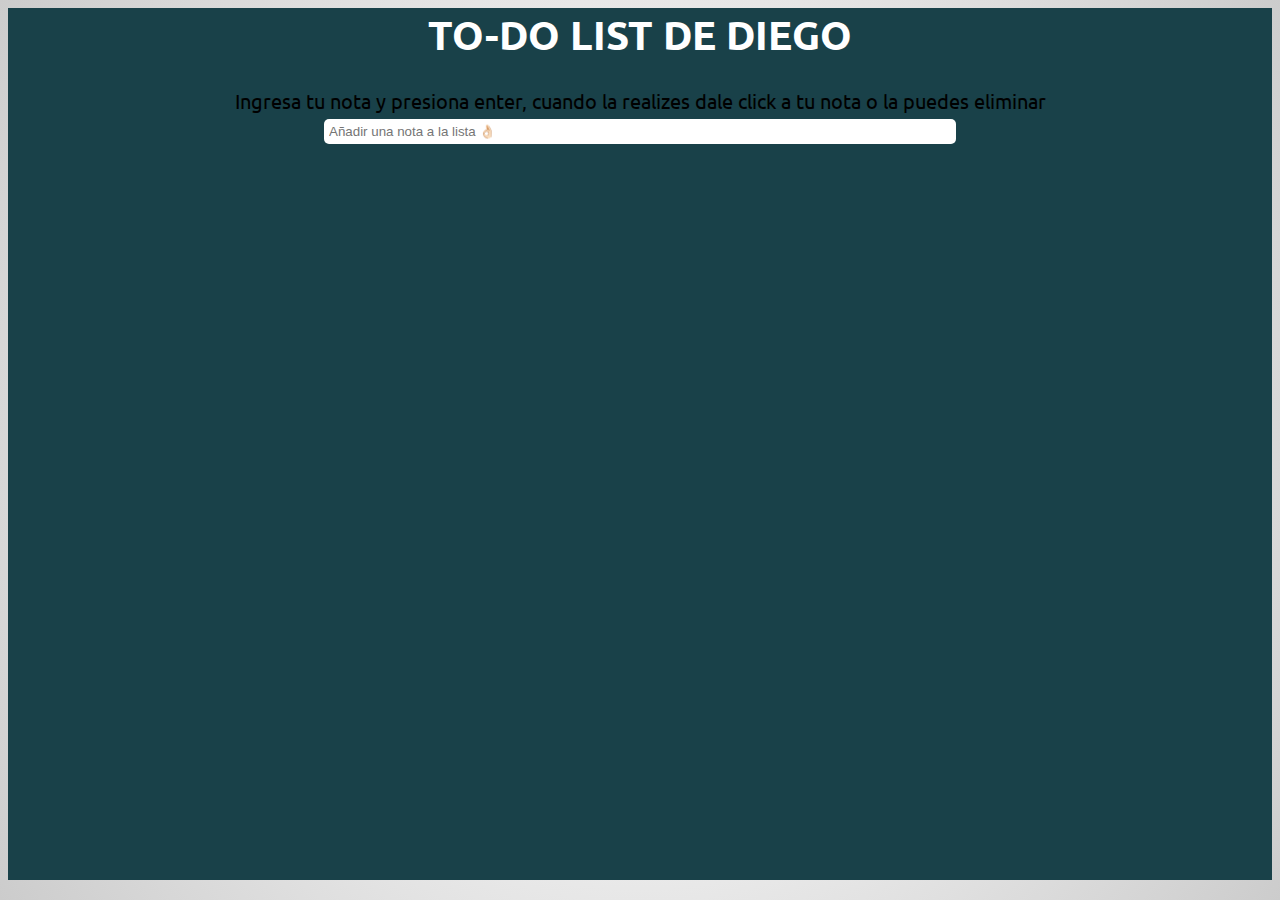
<file: ToDoList.html>
<html lang="en">
<head>
    <meta charset="UTF-8">
    <meta http-equiv="X-UA-Compatible" content="IE=edge">
    <meta name="viewport" content="width=device-width, initial-scale=1.0">
    <title>ToDo List que usa Elon Musk</title>
    <link rel="stylesheet" href="/stylesTDL.css" type="text/css">
</head>
<body>

    <link rel="#" href="https://fonts.gstatic.com">
<link href="https://fonts.googleapis.com/css2?family=Ubuntu:wght@500&display=swap" rel="stylesheet">
<body>
  <h1>To-Do List de Diego</h1>
  <div class="help-text">
    <span id="#">Ingresa tu nota y presiona enter, cuando la realizes dale click a tu nota o la puedes eliminar</span>

  </div>
  
  <!-- List item input  -->
  <input id="user-input" type="text" placeholder="Añadir una nota a la lista 👌🏻 " maxlength="100">
  <ul></ul>

</body>
       <script src="/scriptTDL.js"></script>

</body>
</html>
</file>
<file: stylesTDL.css>
body{
    background: #194149;
    text-align: center;
    font-family: 'Ubuntu', sans-serif;
  }
  html {
    height: 100%;
    background: white;
    background: radial-gradient(circle, #fff 20%, #ccc);
    background-size: cover;
 }
  
  h1 {
    color: #ffffff;
    text-transform: uppercase;
    font-size: 40px;
  }
  
  .help-text {
    font-size: 20px;
  }
  
  #first {
    color: #c29941;
  }
  
  #second {
    margin-left: 10px;
    color: #19642a;
  }
  
  #third {
    margin-left: 10px;
    color: #198396;
  }
  
  input {
    border-radius: 5px;
    min-width: 50%;
    padding: 5px;
    border: none;
    margin-top: 5px;
  }
  
  ul {
    text-align: left;
    margin-top: 20px;
  }
  
  li {
    text-align: left;
    list-style: none;
    padding: 10px 20px;
    font-size: 20px;
    color: #ffffff;
    font-weight: 600;
    border: 2px solid #0a5461;
    border-radius: 5px;
    margin-bottom: 10px;
    background: #4EB9CD;
    transition: all 0.75s ease;
  }
  
  li:hover {
    background: #166372;
  }
  
  li > button {
    font-weight: normal;
    background: none;
    border: none;
    float: right;
    color: #04181b;
    font-weight: 800;
  }
  
  .done {
    background: #51DF70 !important ; /*no me salia como queria, me vi obligado a ponerlo xd*/
    color: #00891E;
  }
  
  .delete {
    display: none;
  }
</file>
